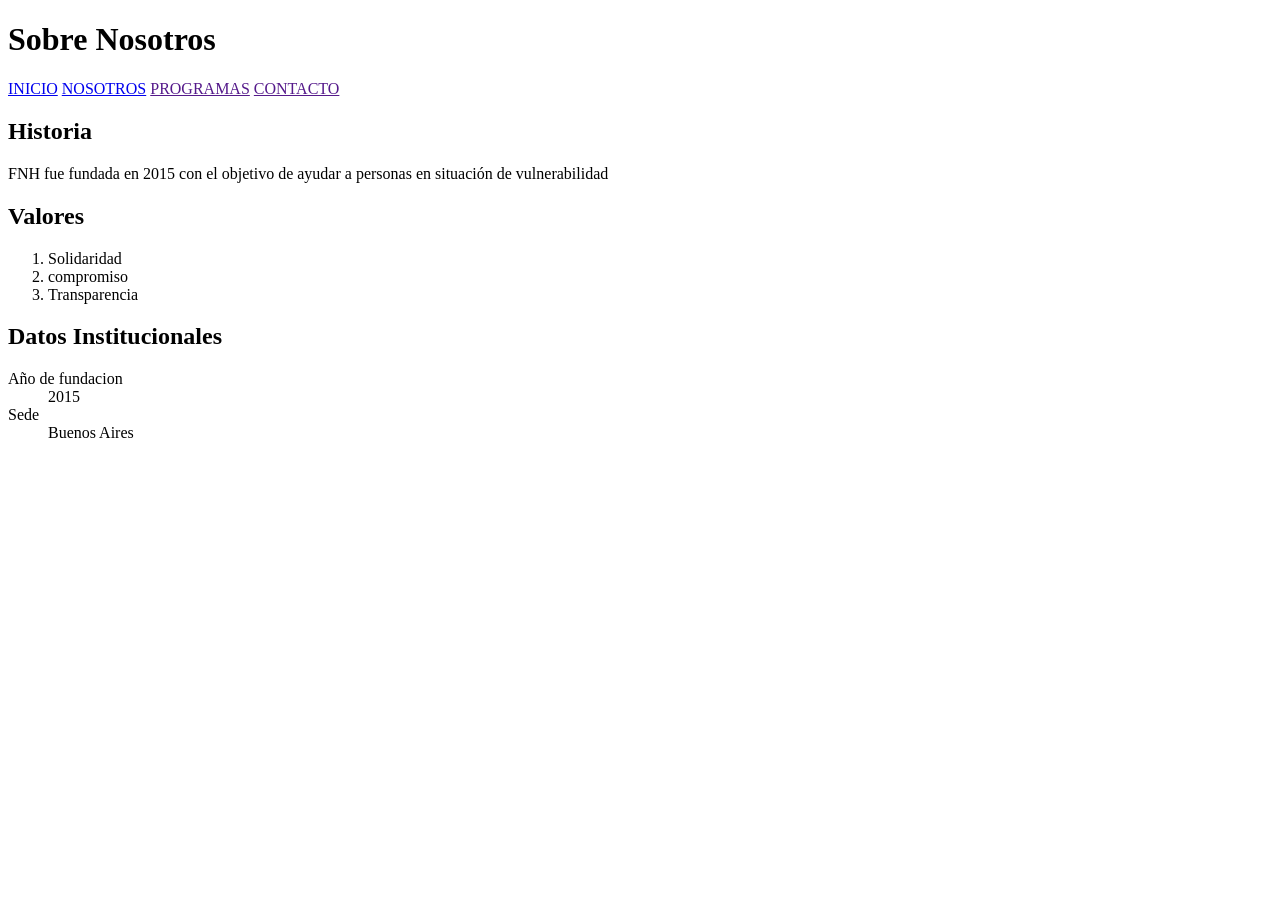
<file: nosotros.html>
<!DOCTYPE html>
<html lang="es">

<head>
    <meta charset="UTF-8">
    <meta name="viewport" content="width=device-width">
    <title>Nosotros FNH</title>
</head>

<body>
    <header>
        <h1>Sobre Nosotros</h1>
        <nav>
            <a href="index.html">INICIO</a>
            <a href="nosotros.html">NOSOTROS</a>
            <a href="">PROGRAMAS</a>
            <a href="">CONTACTO</a>
        </nav>
    </header>
    <main>
        <section>
            <h2>Historia</h2>
            <p>FNH fue fundada en 2015 con el objetivo de ayudar a personas en situación de vulnerabilidad</p>
        </section>
        <section>
            <h2>Valores</h2>
            <ol>
                <li>Solidaridad</li>
                <li>compromiso</li>
                <li>Transparencia</li>
            </ol>
        </section>
        <section>
            <h2>Datos Institucionales</h2>
            <dl>
                <dt>Año de fundacion</dt>
                <dd>2015</dd>
                <dt>Sede</dt>
                <dd>Buenos Aires</dd>
            </dl>
        </section>
    </main>
</body>

</html>
</file>
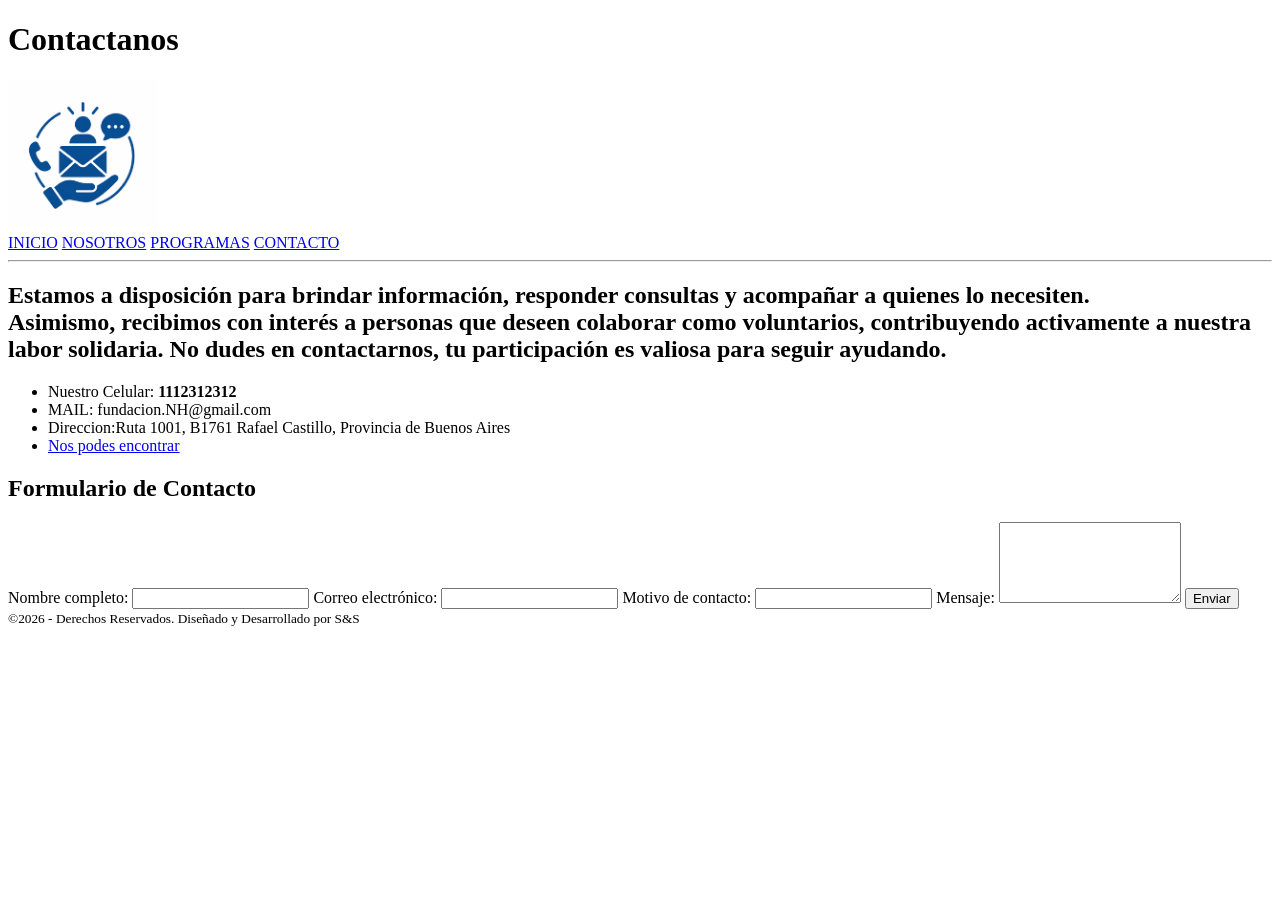
<file: Nueva carpeta/Contacto.html>
<!DOCTYPE html>
<html lang="es">
<head>
    <meta charset="UTF-8">
    <meta name="viewport" content="width=device-width, initial-scale=1.0">
    <title>ContactoNH</title>
</head>
<body>
    <header>
        <h1>Contactanos</h1>
         <img src="./Imagenes/Contacto.png" alt="Imagen Contacto" width="150" height="150">
         <nav>
            <a href="./FundacionNH.html">INICIO</a>
            <a href="./Nosotros.html">NOSOTROS</a>
            <a href="./Programas.html">PROGRAMAS</a>
            <a href="./Contacto.html">CONTACTO</a>
        </nav>
        <hr>
    </header>
    <main>
         
        <h2>Estamos a disposición para brindar información, responder consultas y acompañar a quienes lo necesiten. <br> Asimismo, recibimos con interés a personas que deseen colaborar como voluntarios, contribuyendo activamente a nuestra labor solidaria. No dudes en contactarnos, tu participación es valiosa para seguir ayudando.</h2>
        <p><ul> <li> Nuestro Celular: <strong>1112312312</strong></li>
                <li>MAIL: fundacion.NH@gmail.com</li>
                <li>Direccion:Ruta 1001, B1761 Rafael Castillo, Provincia de Buenos Aires</li>
                <li> <nav>
            <a href="https://www.google.com/maps/place/Hospital+Dr.+Ren%C3%A9+Favaloro/@-34.7031573,-58.6468213,2638m/data=!3m1!1e3!4m10!1m2!2m1!1sFundacion+favaloro!3m6!1s0x95bcc6cdd23d9c43:0x20e22c458dcd04d1!8m2!3d-34.7043656!4d-58.640136!15sChJGdW5kYWNpb24gZmF2YWxvcm8iA4gBAVoUIhJmdW5kYWNpb24gZmF2YWxvcm-SAQhob3NwaXRhbJoBI0NoWkRTVWhOTUc5blMwVkpRMEZuU1VOb1ozQnBSMlJCRUFF4AEA-gEECAAQSA!16s%2Fg%2F11cktgrs2f?entry=ttu&g_ep=EgoyMDI2MDQyMS4wIKXMDSoASAFQAw%3D%3D" target="_blank">Nos podes encontrar</a>
        </nav></li>
        </ul></a>
        </p>
        <section>
            <h2>Formulario de Contacto</h2>

            <form>

                <label for="nombre">Nombre completo:</label>
                <input type="text" id="nombre" name="nombre">

                <label for="email">Correo electrónico:</label>
                <input type="email" id="email" name="email">

                <label for="motivo">Motivo de contacto:</label>
                <input type="text" id="motivo" name="motivo">

                <label for="mensaje">Mensaje:</label>
                <textarea id="mensaje" name="mensaje" rows="5"></textarea>

                <input type="submit" value="Enviar">

            </form>
        </section>

       <footer><small>&copy;2026 - Derechos Reservados. Diseñado y Desarrollado por S&S</small></footer>
    </main>
    
</body>
</file>
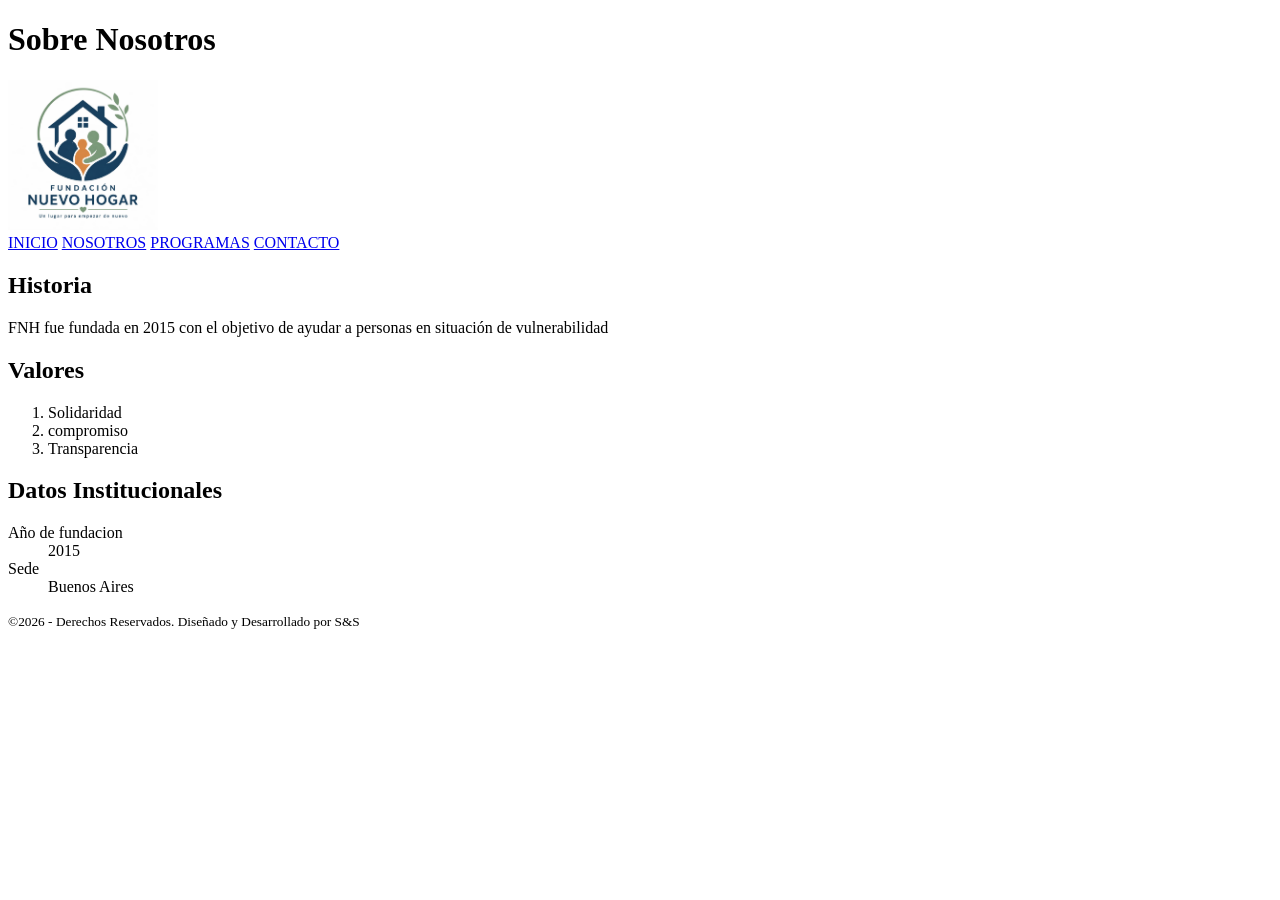
<file: Nueva carpeta/Nosotros.html>
<!DOCTYPE html>
<html lang="es">

<head>
    <meta charset="UTF-8">
    <meta name="viewport" content="width=device-width">
    <title>Nosotros FNH</title>
</head>

<body>
    <header>
        <h1>Sobre Nosotros</h1>
        <img src="Imagenes/Logo.jpeg"alt="Logo de la fundación" width="150" height="150">
        <nav>
            <a href="./FundacionNH.html">INICIO</a>
            <a href="./Nosotros.html">NOSOTROS</a>
            <a href="./Programas.html">PROGRAMAS</a>
            <a href="./Contacto.html">CONTACTO</a>
        </nav>
    </header>
    <main>
        <section>
            <h2>Historia</h2>
            <p>FNH fue fundada en 2015 con el objetivo de ayudar a personas en situación de vulnerabilidad</p>
        </section>
        <section>
            <h2>Valores</h2>
            <ol>
                <li>Solidaridad</li>
                <li>compromiso</li>
                <li>Transparencia</li>
            </ol>
        </section>
        <section>
            <h2>Datos Institucionales</h2>
            <dl>
                <dt>Año de fundacion</dt>
                <dd>2015</dd>
                <dt>Sede</dt>
                <dd>Buenos Aires</dd>
            </dl>
        </section>
         <footer><small>&copy;2026 - Derechos Reservados. Diseñado y Desarrollado por S&S</small></footer>
    </main>
</body>

</html>
</file>
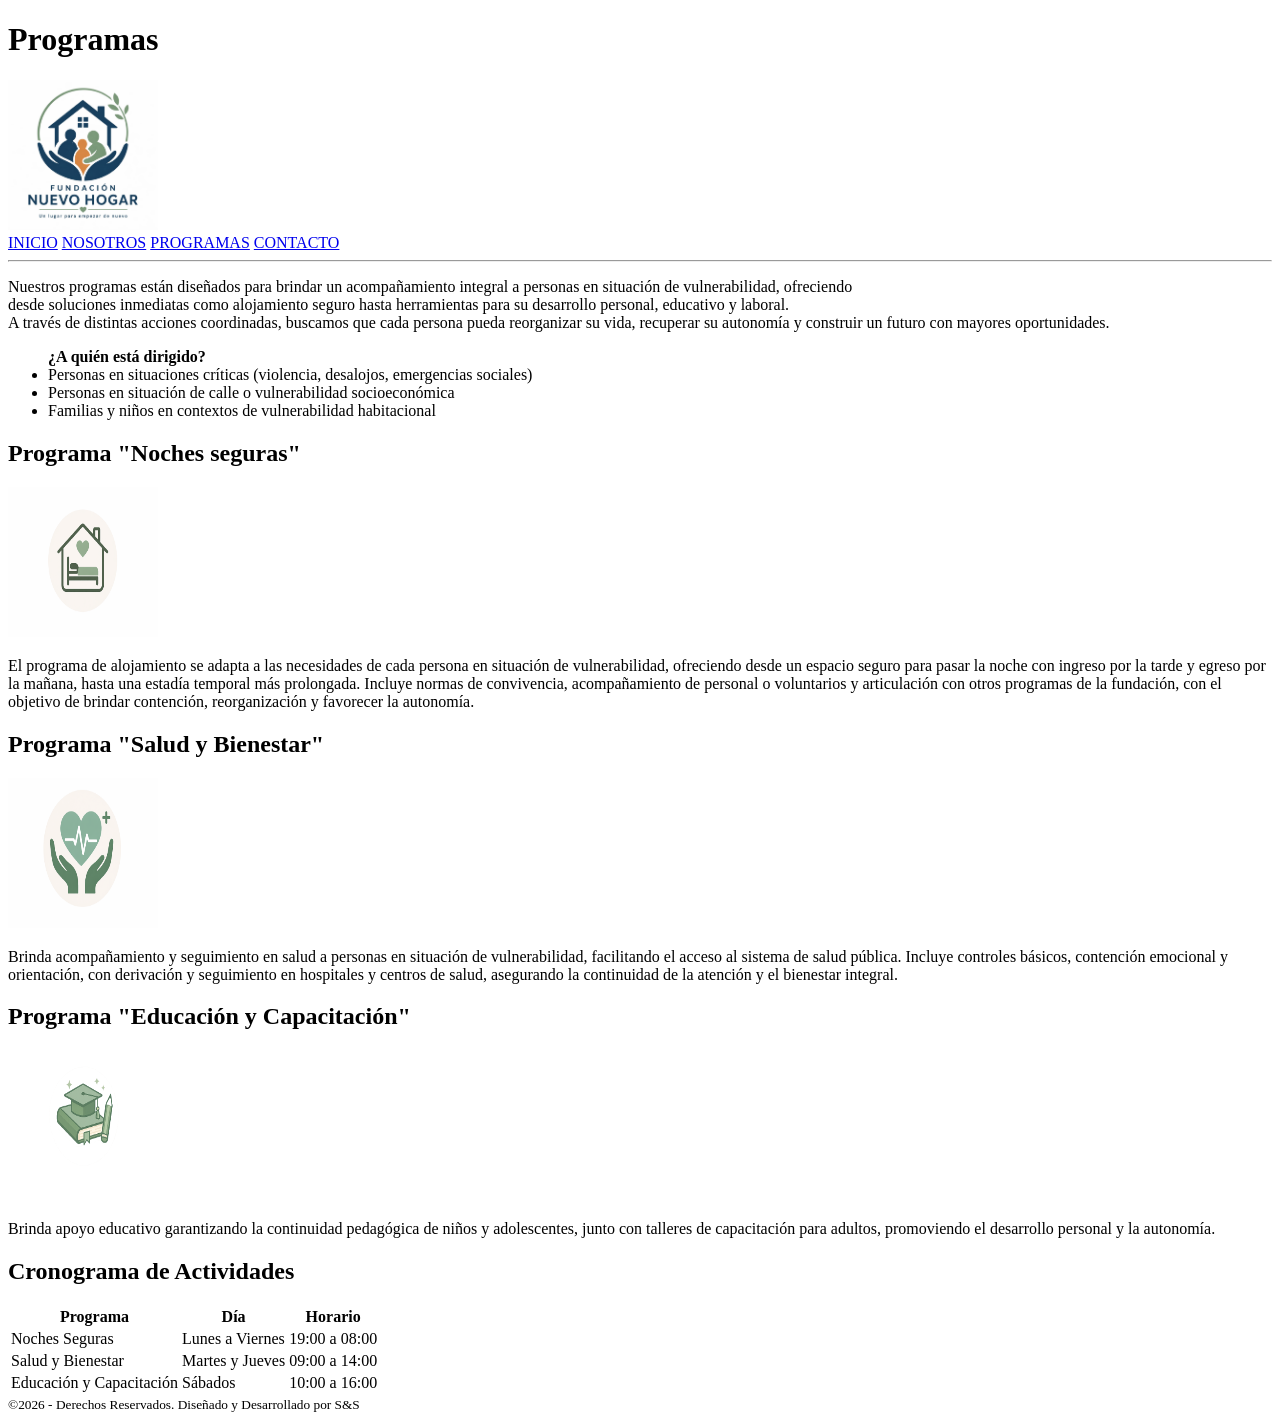
<file: Nueva carpeta/Programas.html>
<!DOCTYPE html>
<html lang="es">
<html>
    <head>
       <meta charset="UTF-8">
       <meta name="viewport" content="width=device-width">
       <title>FNH-Programas  </title>
       </head>
    <body>
    <header>
         <h1>Programas</h1>
        <img src="Imagenes/Logo.jpeg" alt="Logo de la fundación" width="150" height="150">
         <nav>
            <a href="./FundacionNH.html">INICIO</a>
            <a href="./Nosotros.html">NOSOTROS</a>
            <a href="./Programas.html">PROGRAMAS</a>
            <a href="./Contacto.html">CONTACTO</a>
        </nav>
        <hr>
            <p>Nuestros programas están diseñados para brindar un acompañamiento integral a personas en situación de vulnerabilidad, ofreciendo <br> desde soluciones inmediatas como alojamiento seguro hasta herramientas para su desarrollo personal,
             educativo y laboral. <br> A través de distintas acciones coordinadas, buscamos que cada persona pueda reorganizar su vida, recuperar su autonomía y construir un futuro con mayores oportunidades.</p>
             <ul><strong>¿A quién está dirigido?</strong>
             <li>Personas en situaciones críticas (violencia, desalojos, emergencias sociales)</li>
             <li>Personas en situación de calle o vulnerabilidad socioeconómica</li>
             <li>Familias y niños en contextos de vulnerabilidad habitacional</li>
             </ul>
     </header>
    <main>
 <section>
    <h2>Programa "Noches seguras" </h2> 
    <img src="./Imagenes/Hogar.png" alt="Imagen Hogar" width="150" height="150">
    <p>El programa de alojamiento se adapta a las necesidades de cada persona en situación de vulnerabilidad, ofreciendo desde un espacio seguro para pasar la noche con ingreso por la tarde y egreso por la mañana, hasta una estadía temporal más prolongada. Incluye normas de convivencia, acompañamiento de personal o voluntarios y articulación con otros programas de la fundación, con el objetivo de brindar contención, reorganización y favorecer la autonomía.</p>
    
</section>
<section>
    <h2>Programa "Salud y Bienestar"</h2>
    <img src="./Imagenes/SaludYBienestar.png" alt="Imagen Hogar" width="150" height="150">
    <p>Brinda acompañamiento y seguimiento en salud a personas en situación de vulnerabilidad, facilitando el acceso al sistema de salud pública. Incluye controles básicos, contención emocional y orientación, con derivación y seguimiento en hospitales y centros de salud, asegurando la continuidad de la atención y el bienestar integral.</p>
</section>
<section>
    <h2>Programa "Educación y Capacitación"</h2>
    <img src="./Imagenes/Educacion.png" alt="Imagen Hogar" width="150" height="150">
    <p>Brinda apoyo educativo garantizando la continuidad pedagógica de niños y adolescentes, junto con talleres de capacitación para adultos, promoviendo el desarrollo personal y la autonomía.</p>
</section>
 <section>
            <h2>Cronograma de Actividades</h2>

            <table>
                <thead>
                    <tr>
                        <th>Programa</th>
                        <th>Día</th>
                        <th>Horario</th>
                    </tr>
                </thead>

                <tbody>
                    <tr>
                        <td>Noches Seguras</td>
                        <td>Lunes a Viernes</td>
                        <td>19:00 a 08:00</td>
                    </tr>

                    <tr>
                        <td>Salud y Bienestar</td>
                        <td>Martes y Jueves</td>
                        <td>09:00 a 14:00</td>
                    </tr>

                    <tr>
                        <td>Educación y Capacitación</td>
                        <td>Sábados</td>
                        <td>10:00 a 16:00</td>
                    </tr>
                </tbody>
            </table>
        </section>
</main>
     <footer><small>&copy;2026 - Derechos Reservados. Diseñado y Desarrollado por S&S</small></footer> 
</body>
    </html>
</file>
